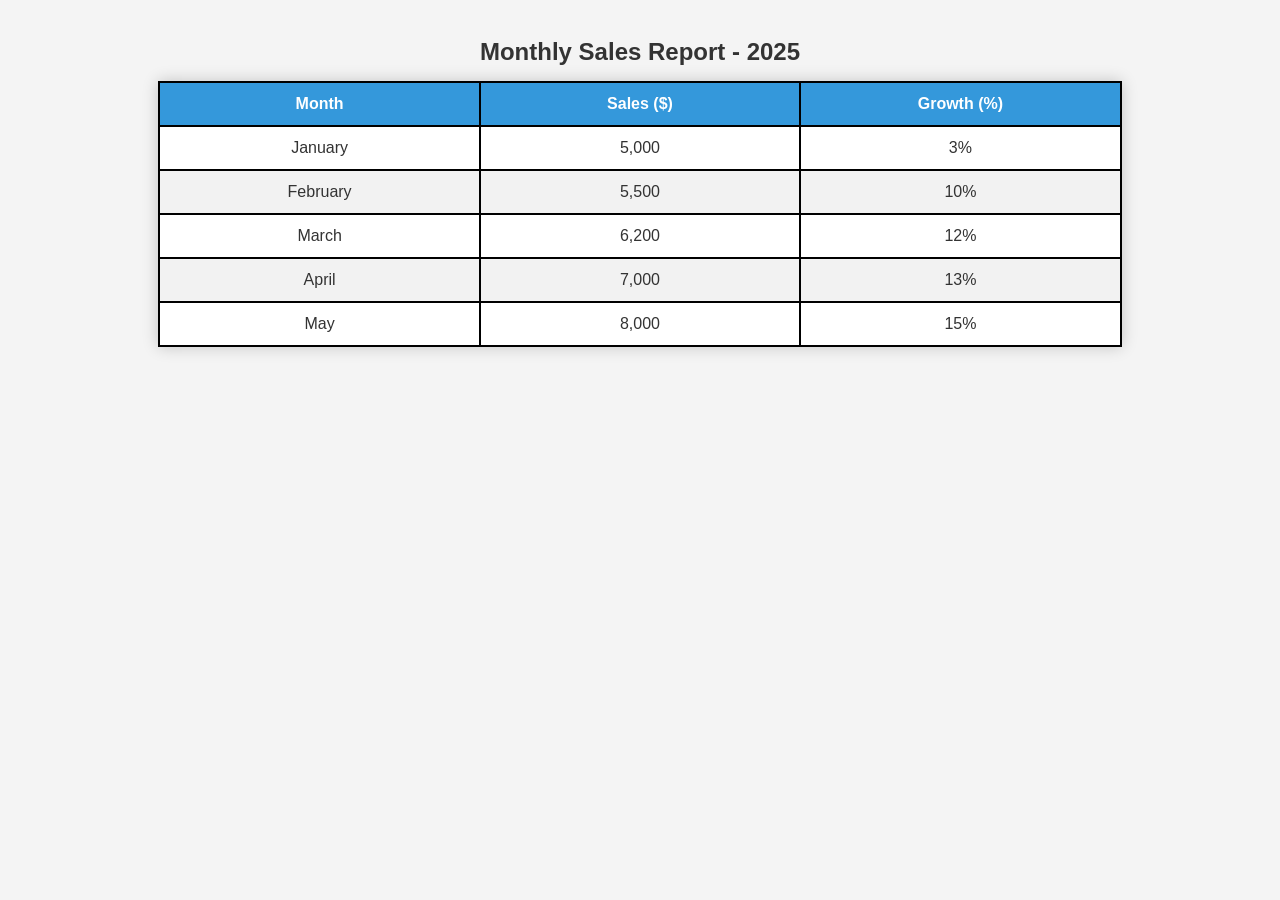
<file: CSS Excercise/Excercise 3/index.html>
<!DOCTYPE html>
<html lang="en">

<head>
  <meta charset="UTF-8">
  <meta name="viewport" content="width=device-width, initial-scale=1.0">
  <title>Monthly Sales Report</title>
  <style>
    /* General Body Styling */
body {
  font-family: Arial, sans-serif;
  background-color: #f4f4f4;
  padding: 30px;
}

/* Table Styling */
table {
  width: 80%;
  margin: auto;
  border-collapse: collapse;       /* Handles borders */
  table-layout: fixed;             /* Fixed layout */
  background-color: #fff;
  box-shadow: 0 0 15px rgba(0, 0, 0, 0.2);
  border:  2px solid black;
}

/* Caption Styling */
caption {
  caption-side: top;
  font-size: 24px;
  font-weight: bold;
  margin-bottom: 15px;
  color: #333;
}

/* Header Styling */
th {
  border:  2px solid black;
  background-color: #3498db;
  color: white;
  padding: 12px;
  text-align: center;
}

/* Zebra Striping */
tbody tr:nth-child(even) {
  background-color: #f2f2f2;
}

tbody tr:nth-child(odd) {
  background-color: #ffffff;
}

/* Hover Effect */
tbody tr:hover {
  background-color: #dff9fb;
  cursor: pointer;
}

/* Cell Padding and Alignment */
td {
  padding: 12px;
  text-align: center;
  color: #333;
  border: 1px solid #ddd;
  border:  2px solid black;
}

  </style>
</head>

<body>

  <table>
    <caption>Monthly Sales Report - 2025</caption>
    <thead>
      <tr>
        <th>Month</th>
        <th>Sales ($)</th>
        <th>Growth (%)</th>
      </tr>
    </thead>
    <tbody>
      <tr>
        <td>January</td>
        <td>5,000</td>
        <td>3%</td>
      </tr>
      <tr>
        <td>February</td>
        <td>5,500</td>
        <td>10%</td>
      </tr>
      <tr>
        <td>March</td>
        <td>6,200</td>
        <td>12%</td>
      </tr>
      <tr>
        <td>April</td>
        <td>7,000</td>
        <td>13%</td>
      </tr>
      <tr>
        <td>May</td>
        <td>8,000</td>
        <td>15%</td>
      </tr>
    </tbody>
  </table>

</body>

</html>
</file>
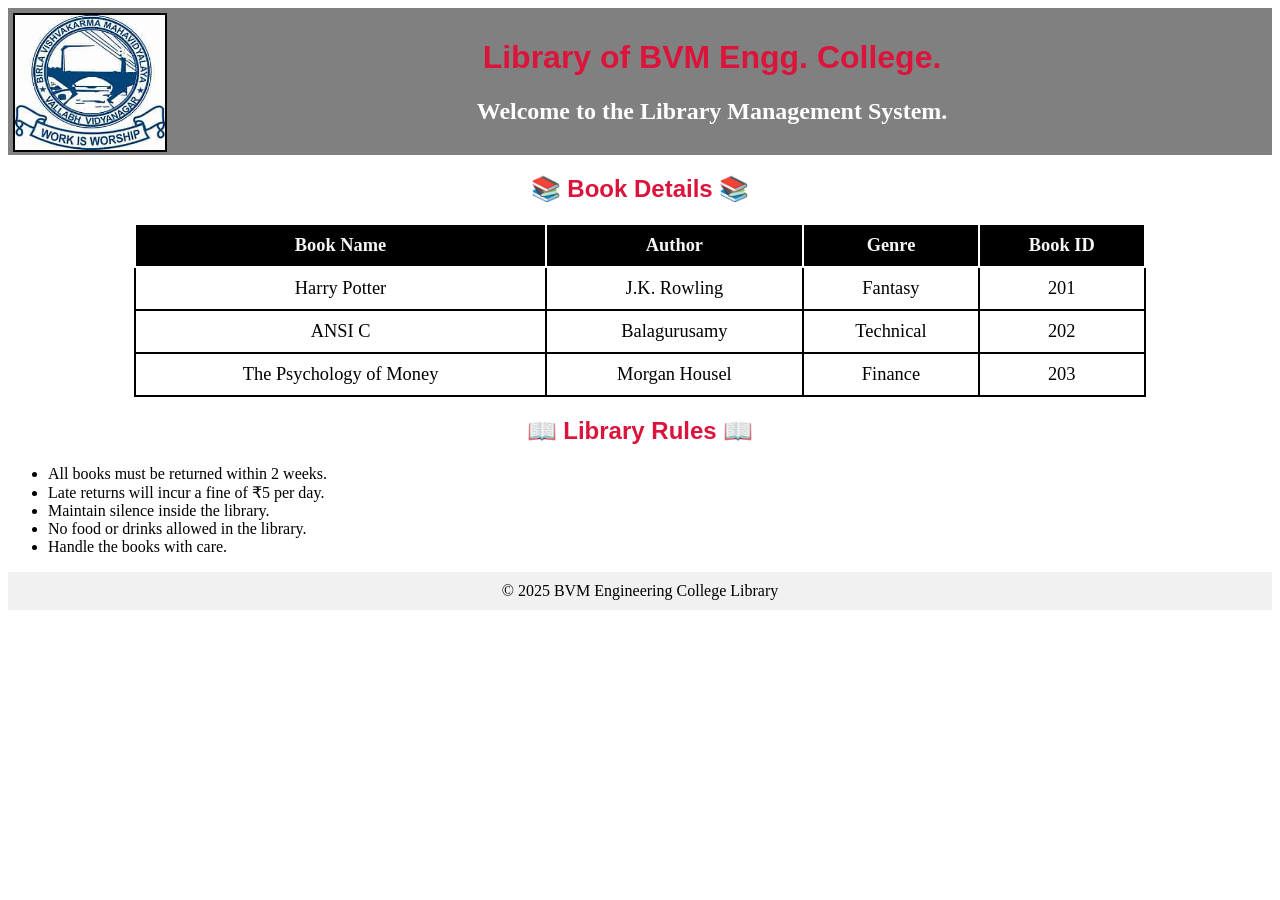
<file: CSS Practical/Practical 1/index.html>
<!DOCTYPE html>
<html lang="en">

<head>
    <meta charset="UTF-8">
    <meta name="viewport" content="width=device-width, initial-scale=1.0">
    <title>Library Management System</title>
    <link rel="stylesheet" href="style.css">
</head>

<body>
    <header>
        <img src="bvm.jpg" alt="BVM Logo" height="135px" width="150px">
        <h1>Library of BVM Engg. College.</h1>
        <h2>Welcome to the Library Management System.</h2>
    </header>

    <main>
        <section>
            <h1>📚 Book Details 📚</h1>
            <table>
                <thead>
                    <tr>
                        <th>Book Name</th>
                        <th>Author</th>
                        <th>Genre</th>
                        <th>Book ID</th>
                    </tr>
                </thead>
                <tbody>
                    <tr>
                        <td>Harry Potter</td>
                        <td>J.K. Rowling</td>
                        <td>Fantasy</td>
                        <td>201</td>
                    </tr>
                    <tr>
                        <td>ANSI C</td>
                        <td>Balagurusamy</td>
                        <td>Technical</td>
                        <td>202</td>
                    </tr>
                    <tr>
                        <td>The Psychology of Money</td>
                        <td>Morgan Housel</td>
                        <td>Finance</td>
                        <td>203</td>
                    </tr>
                </tbody>
            </table>

            <h1>📖 Library Rules 📖</h1>
            <ul>
                <li>All books must be returned within 2 weeks.</li>
                <li>Late returns will incur a fine of ₹5 per day.</li>
                <li>Maintain silence inside the library.</li>
                <li>No food or drinks allowed in the library.</li>
                <li>Handle the books with care.</li>
            </ul>
        </section>
    </main>

    <footer>
        <p style="text-align:center; padding: 10px;">&copy; 2025 BVM Engineering College Library</p>
    </footer>
</body>

</html>
</file>
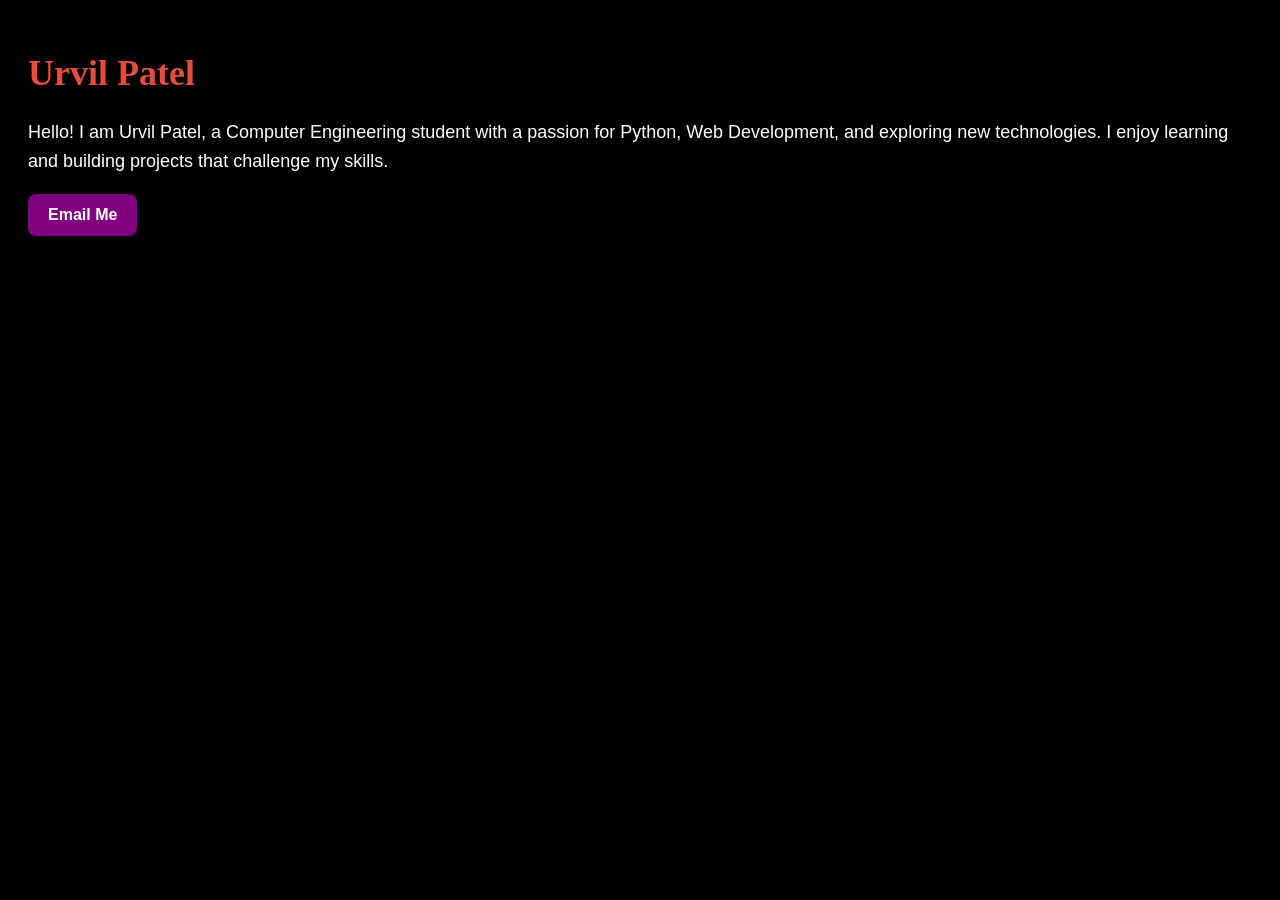
<file: CSS Practical/csspractical1.html>
<!DOCTYPE html>
<html lang="en">

<head>
    <meta charset="UTF-8">
    <meta name="viewport" content="width=device-width, initial-scale=1.0">
    <title>Personal Profile</title>

    <!-- Internal CSS -->
    <style>
        body {
            background-color: black;
            font-family: Arial, sans-serif;
            padding: 20px;
        }

        h1 {
            font-family: 'Georgia', serif;
            font-size: 36px;
        }

        .bio {
            color: white;
            font-size: 18px;
            line-height: 1.6;
        }

        .bio:hover {            /*hover effect for bio */
            background-color: white;
            color: black;
            padding: 10px;
            border-radius: 5px;
            transition: 0.3s;
        }

        #email {
            color: white;
            background-color: purple;
            padding: 12px 20px;
            border-radius: 8px;
            text-decoration: none;
            font-size: 16px;
            font-weight: bold;
            display: inline-block;
            transition: background-color 0.3s, transform 0.3s;
            box-shadow: 0 4px 8px rgba(0,0,0,0.5);
        }

        #email:hover {
            background-color: #8e44ad;
            transform: scale(1.1); /* for straching button*/
        }
    </style>
</head>

<body>
    <!-- Inline CSS to color the name -->
    <h1><span style="color: #e74c3c;">Urvil Patel</span></h1>

    <p class="bio">Hello! I am Urvil Patel, a Computer Engineering student with a passion for Python, Web Development,
        and exploring new technologies. I enjoy learning and building projects that challenge my skills.</p>

    <!-- Email as a Button -->
    <a href="mailto:uvpatel7271@gmail.com" id="email">Email Me</a>

</body>

</html>
</file>
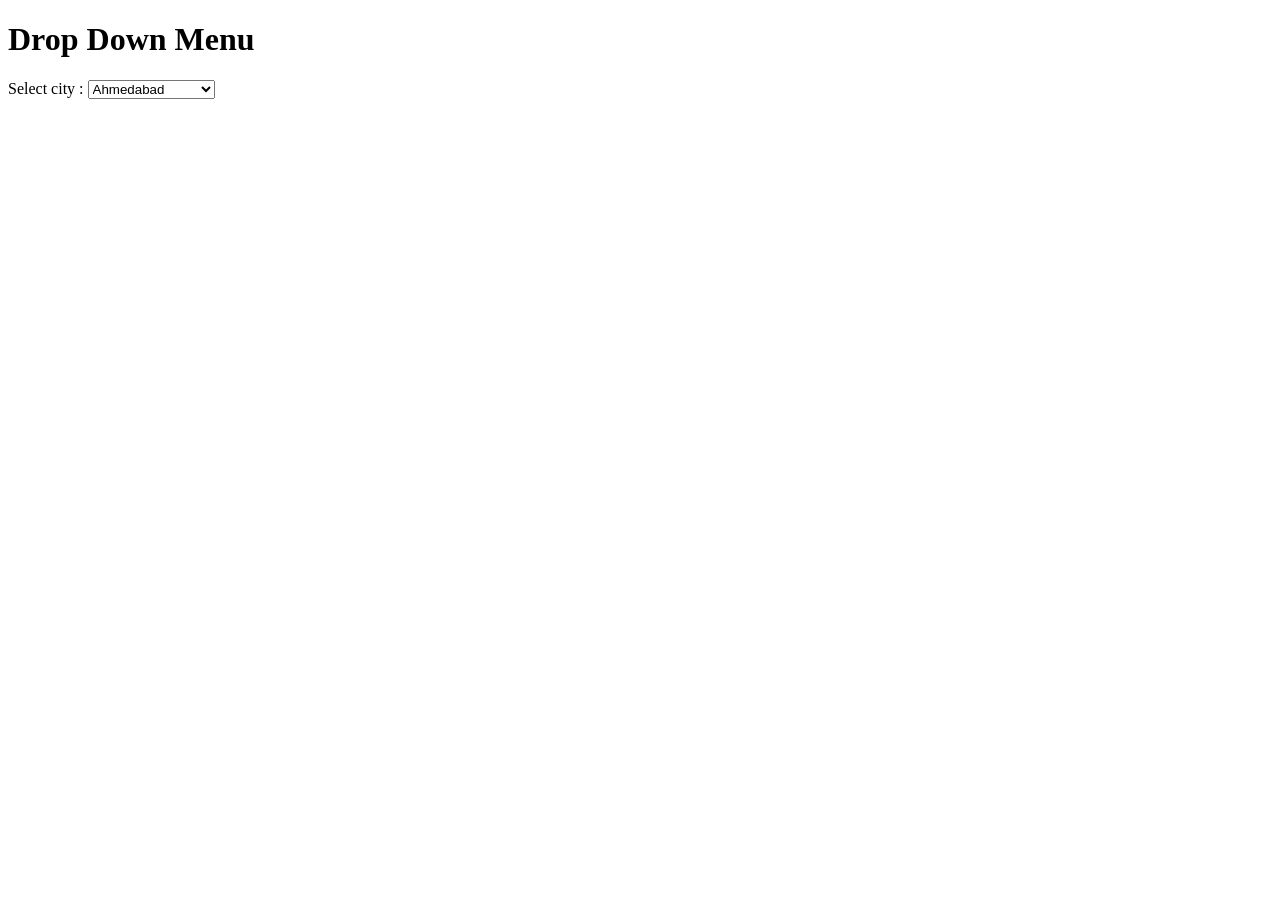
<file: HTML Excercise/drop_down.html>
<!DOCTYPE html>
<html lang="en">
  <head>
    <meta charset="UTF-8" />
    <meta name="viewport" content="width=device-width, initial-scale=1.0" />
    <title>Document</title>
  </head>
  <body>
    <h1>Drop Down Menu</h1>
    <label for="city">Select city : </label>
    <select name="city" id="1">
      <option value="city">Ahmedabad</option>
      <option value="city">Rajkot</option>
      <option value="city">Jamnagar</option>
      <option value="city">Jam-khambhaliya</option>
      <option value="city">Anklav</option>
      <option value="city">Anand</option>
    </select>
  </body>
</html>
</file>
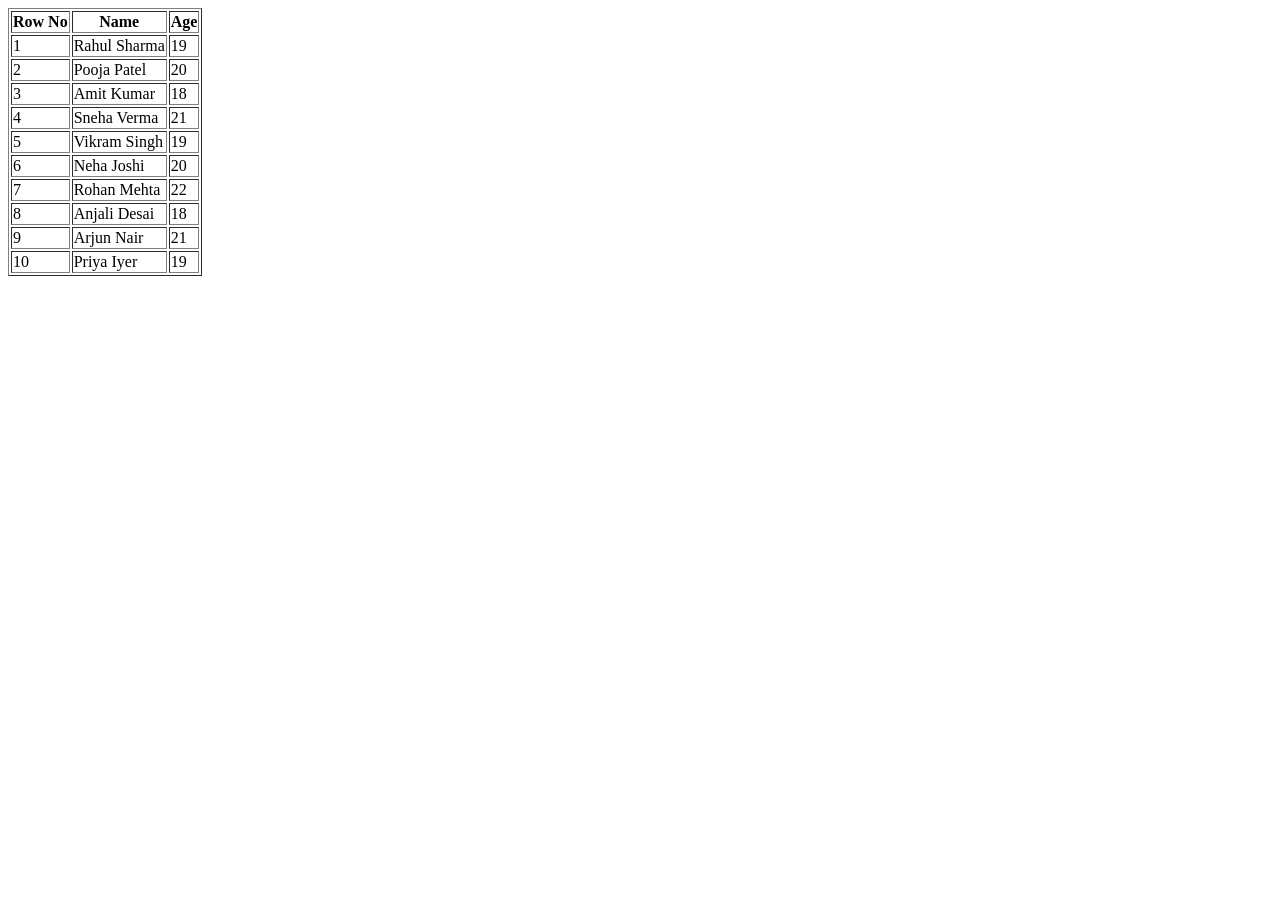
<file: HTML Excercise/ex-4.html>
<!DOCTYPE html>
<html lang="en">
  <head>
    <meta charset="UTF-8" />
    <meta name="viewport" content="width=device-width, initial-scale=1.0" />
    <title>Student Table</title>
  </head>
  <body>
    <table border="1">
      <tr>
        <th>Row No</th>
        <th>Name</th>
        <th>Age</th>
      </tr>
      <tr>
        <td>1</td>
        <td>Rahul Sharma</td>
        <td>19</td>
      </tr>
      <tr>
        <td>2</td>
        <td>Pooja Patel</td>
        <td>20</td>
      </tr>
      <tr>
        <td>3</td>
        <td>Amit Kumar</td>
        <td>18</td>
      </tr>
      <tr>
        <td>4</td>
        <td>Sneha Verma</td>
        <td>21</td>
      </tr>
      <tr>
        <td>5</td>
        <td>Vikram Singh</td>
        <td>19</td>
      </tr>
      <tr>
        <td>6</td>
        <td>Neha Joshi</td>
        <td>20</td>
      </tr>
      <tr>
        <td>7</td>
        <td>Rohan Mehta</td>
        <td>22</td>
      </tr>
      <tr>
        <td>8</td>
        <td>Anjali Desai</td>
        <td>18</td>
      </tr>
      <tr>
        <td>9</td>
        <td>Arjun Nair</td>
        <td>21</td>
      </tr>
      <tr>
        <td>10</td>
        <td>Priya Iyer</td>
        <td>19</td>
      </tr>
    </table>
  </body>
</html>
</file>
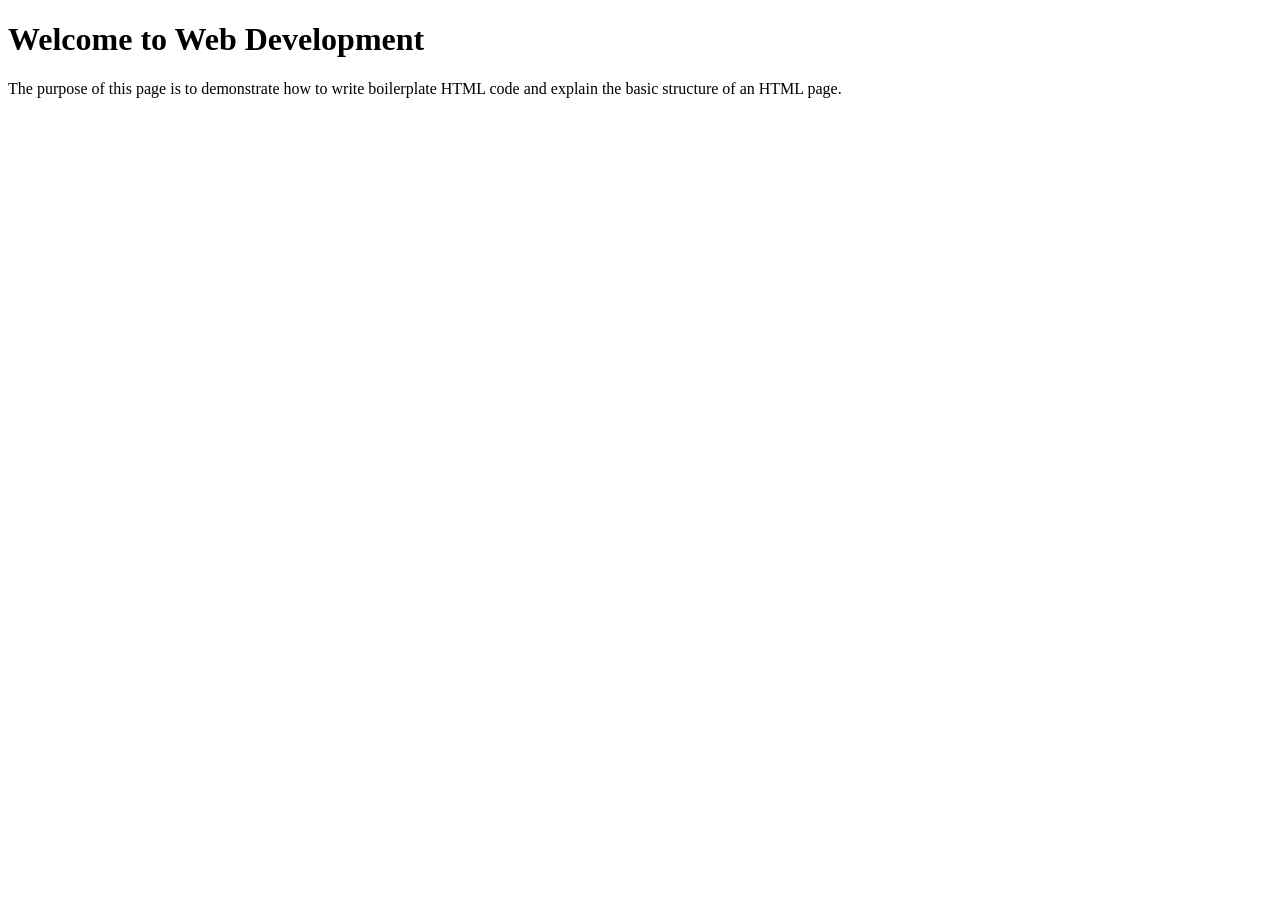
<file: HTML Excercise/ex1.html>
<!DOCTYPE html>
<html lang="en">
  <head>
    <meta charset="UTF-8" />
    <meta name="viewport" content="width=device-width, initial-scale=1.0" />
    <title>Exercise 1</title>
  </head>
  <body>
    <h1>Welcome to Web Development</h1>

    <p>
      The purpose of this page is to demonstrate how to write boilerplate HTML code and explain the basic structure of an HTML page.
    </p>
  </body>
</html>
</file>
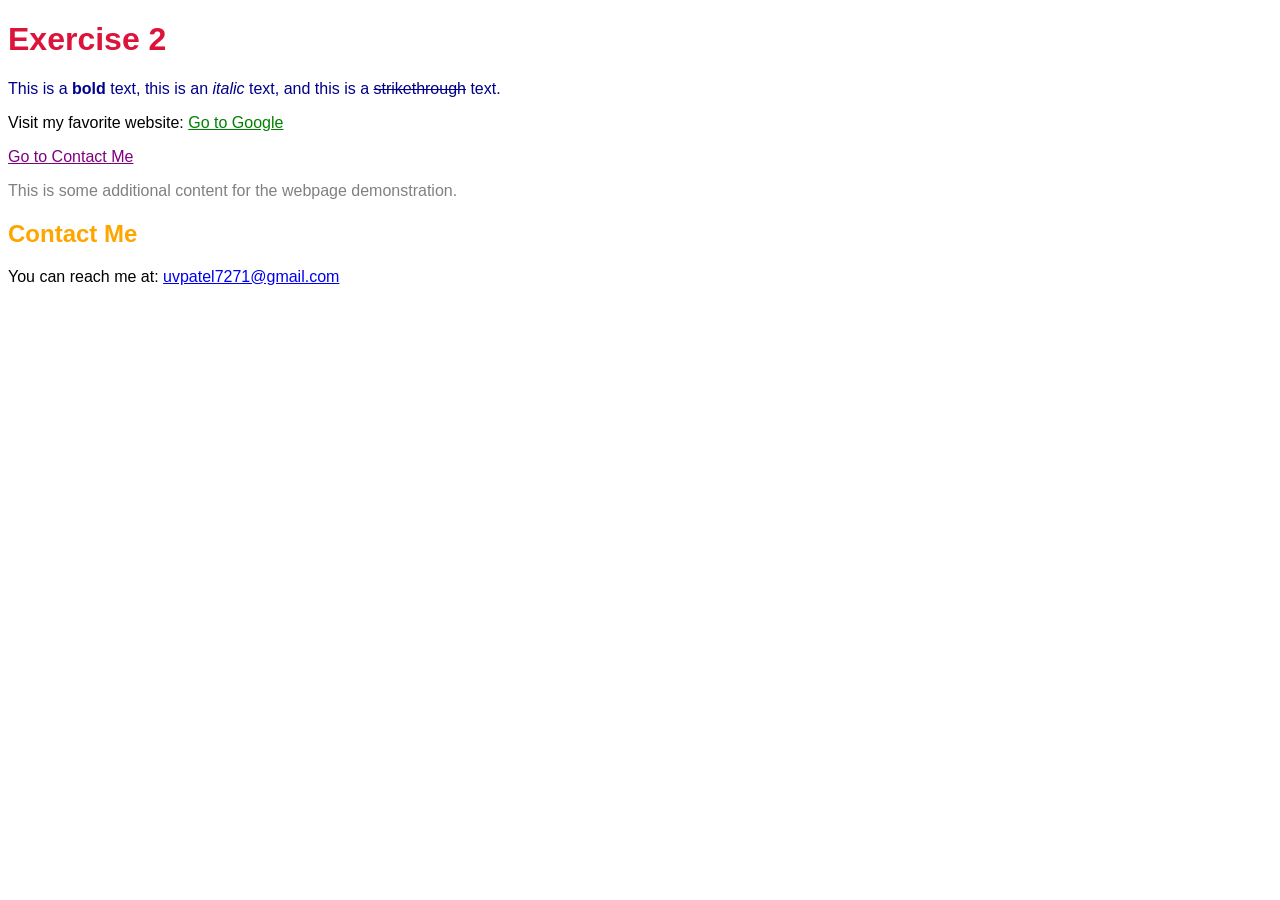
<file: HTML Excercise/ex2.html>
<!DOCTYPE html>
<html lang="en">
<head>
  <meta charset="UTF-8" />
  <meta name="viewport" content="width=device-width, initial-scale=1.0" />
  <title>Exercise - 2</title>
</head>
<body style="font-family: Arial, sans-serif;">

  <!-- Page Title -->
  <h1 style="color: crimson;">Exercise 2</h1>

  <!-- Text Formatting -->
  <p style="color: darkblue;">
    This is a <b>bold</b> text, this is an <i>italic</i> text, and this is a 
    <strike>strikethrough</strike> text.
  </p>

  <!-- Hyperlink that opens in new tab -->
  <p>
    Visit my favorite website: 
    <a href="https://www.google.com" target="_blank" style="color: green;">Go to Google</a>
  </p>

  <!-- Internal link to "Contact Me" section -->
  <p>
    <a href="#contact" style="color: purple;">Go to Contact Me</a>
  </p>

  <!-- Other Content -->
  <p style="color: gray;">This is some additional content for the webpage demonstration.</p>

  <!-- Contact Me Section -->
  <h2 id="contact" style="color: orange;">Contact Me</h2>
  <p style="color: black;">
    You can reach me at: <a href="mailto:uvpatel7271@gmail.com">uvpatel7271@gmail.com</a>
  </p>

</body>
</html>
</file>
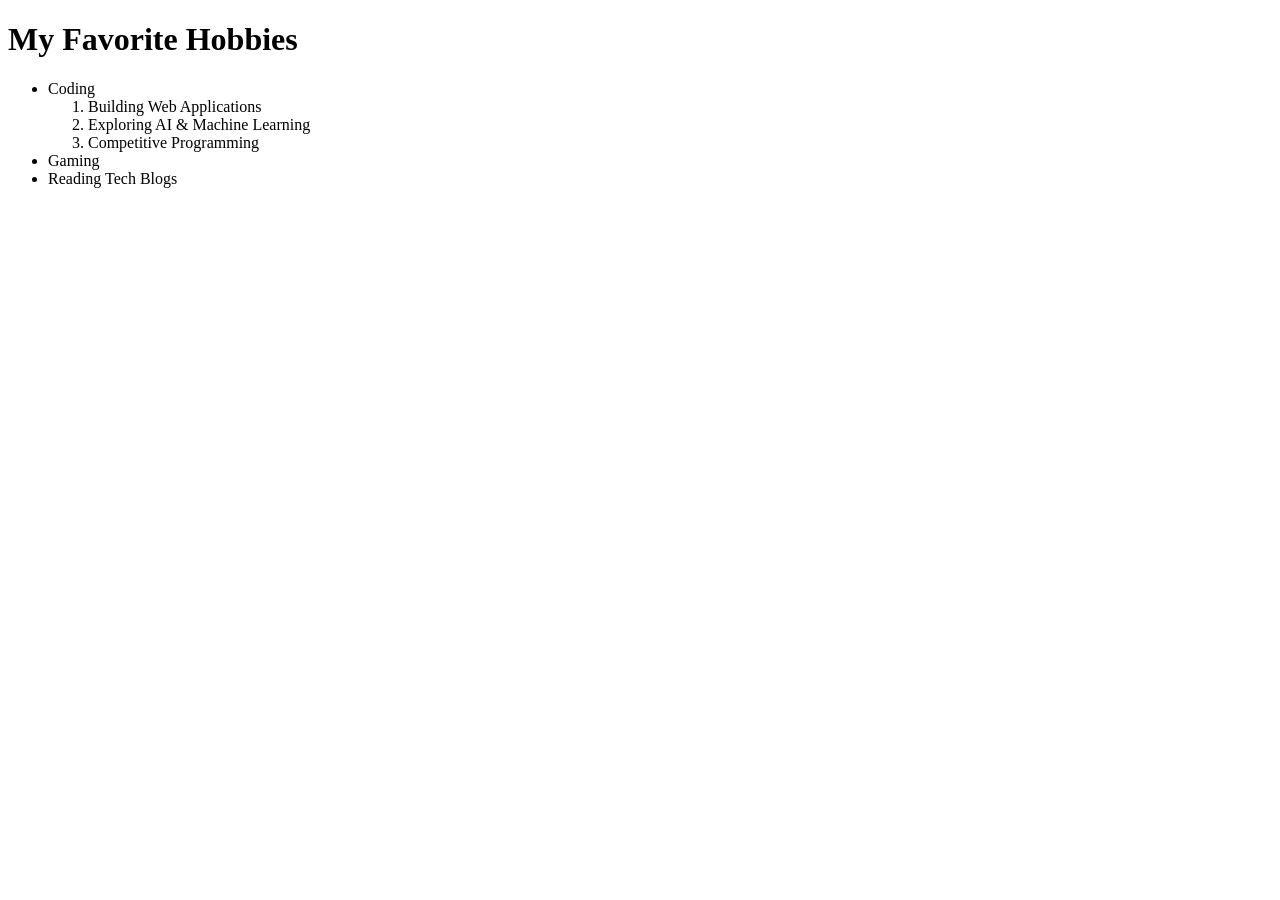
<file: HTML Excercise/ex3.html>
<!DOCTYPE html>
<html lang="en">
<head>
  <meta charset="UTF-8" />
  <meta name="viewport" content="width=device-width, initial-scale=1.0" />
  <title>My Hobbies</title>
</head>
<body>
  <h1>My Favorite Hobbies</h1>

  <ul>
    <li>
      Coding
      <ol>
        <li>Building Web Applications</li>
        <li>Exploring AI & Machine Learning</li>
        <li>Competitive Programming</li>
      </ol>
    </li>
    <li>Gaming</li>
    <li>Reading Tech Blogs</li>
  </ul>
</body>
</html>
</file>
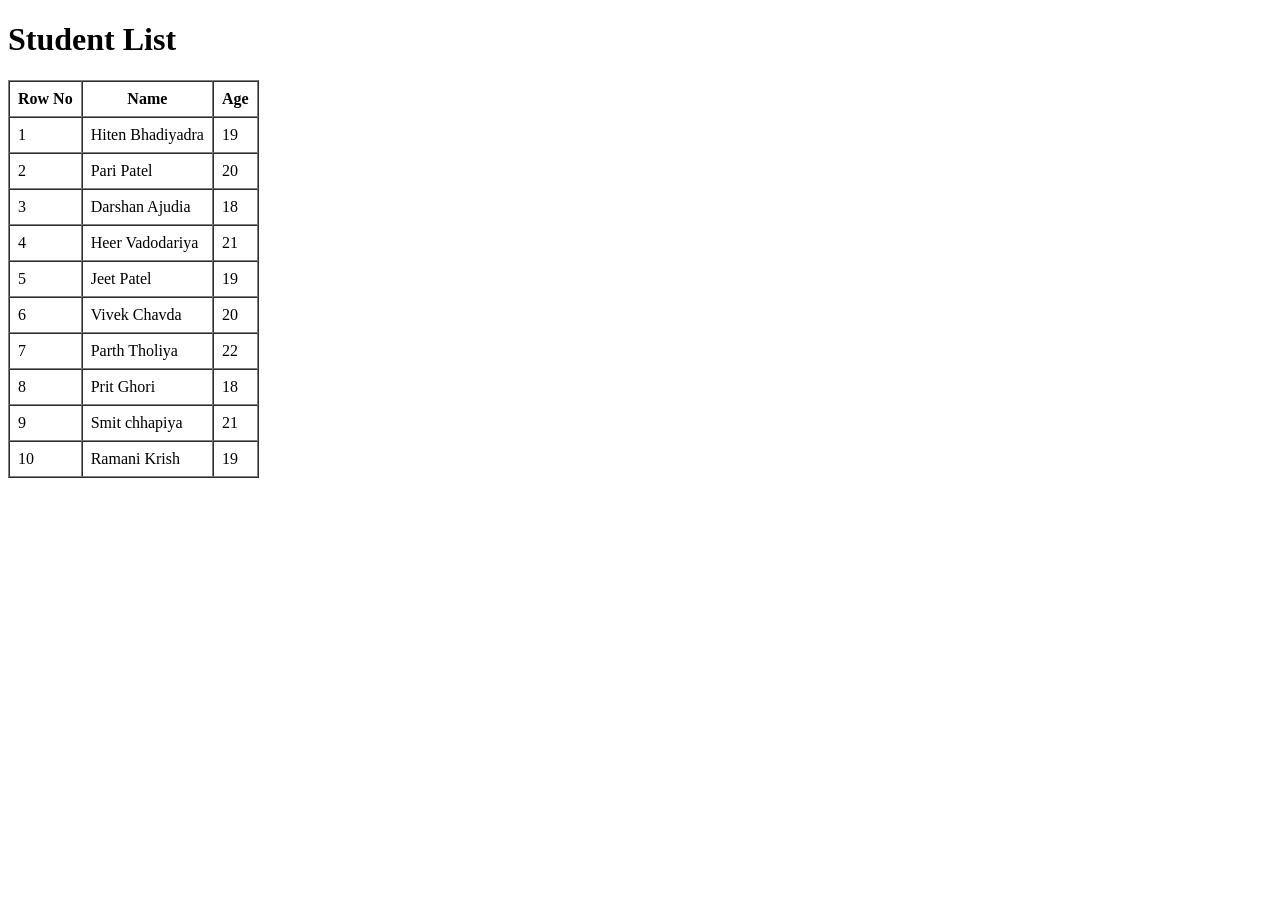
<file: HTML Excercise/ex4.html>
<!DOCTYPE html>
<html lang="en">

<head>
  <meta charset="UTF-8">
  <meta name="viewport" content="width=device-width, initial-scale=1.0">
  <title>Student Table</title>
</head>

<body>

  <h1>Student List</h1>

  <table border="1" cellpadding="8" cellspacing="0">
    <tr>
      <th>Row No</th>
      <th>Name</th>
      <th>Age</th>
    </tr>
    <tr>
      <td>1</td>
      <td>Hiten Bhadiyadra</td>
      <td>19</td>
    </tr>
    <tr>
      <td>2</td>
      <td>Pari Patel</td>
      <td>20</td>
    </tr>
    <tr>
      <td>3</td>
      <td>Darshan Ajudia</td>
      <td>18</td>
    </tr>
    <tr>
      <td>4</td>
      <td>Heer Vadodariya</td>
      <td>21</td>
    </tr>
    <tr>
      <td>5</td>
      <td>Jeet Patel</td>
      <td>19</td>
    </tr>
    <tr>
      <td>6</td>
      <td>Vivek Chavda      </td>
      <td>20</td>
    </tr>
    <tr>
      <td>7</td>
      <td>Parth Tholiya</td>
      <td>22</td>
    </tr>
    <tr>
      <td>8</td>
      <td>Prit Ghori</td>
      <td>18</td>
    </tr>
    <tr>
      <td>9</td>
      <td>Smit chhapiya</td>
      <td>21</td>
    </tr>
    <tr>
      <td>10</td>
      <td>Ramani Krish</td>
      <td>19</td>
    </tr>
  </table>

</body>

</html>
</file>
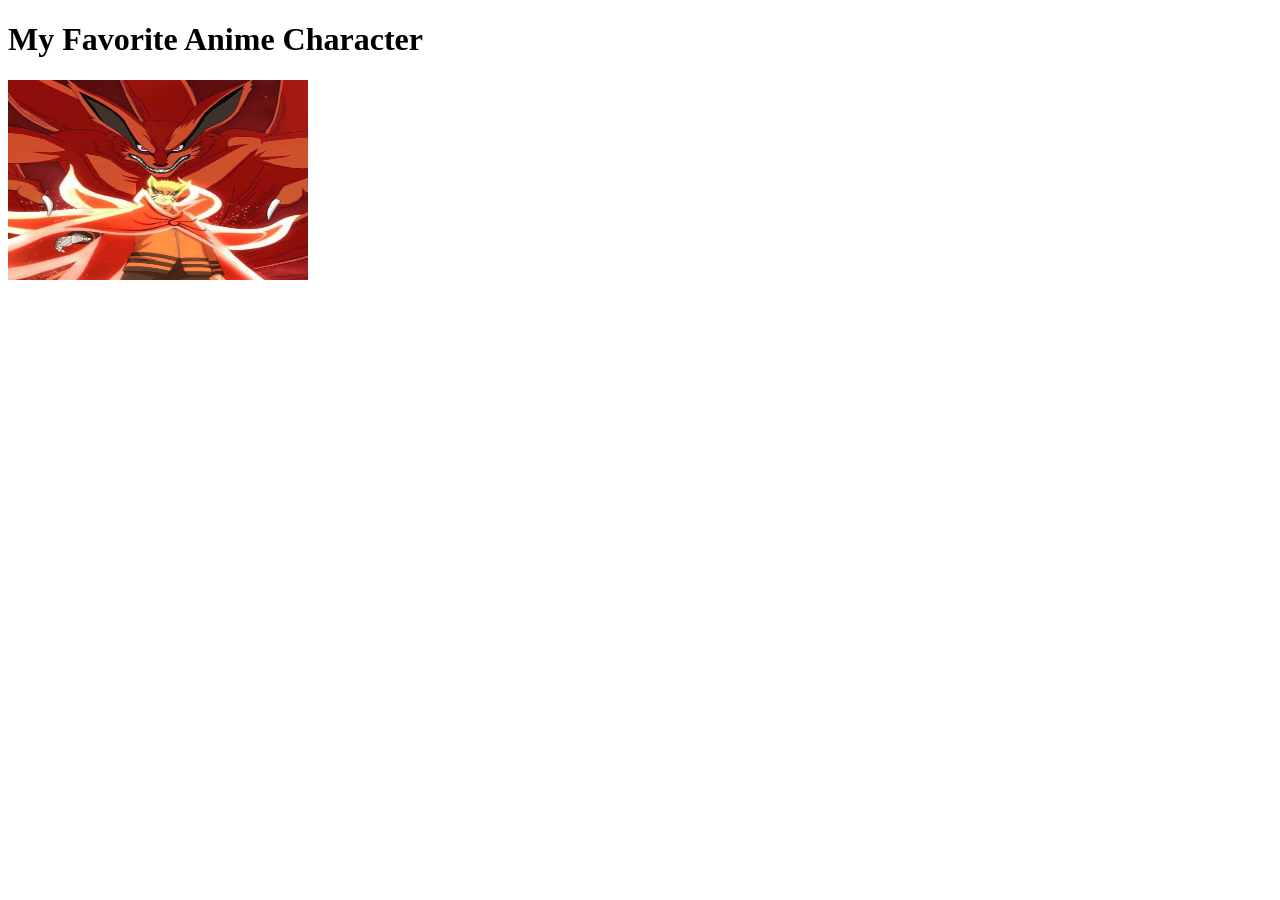
<file: HTML Excercise/ex5.html>
<!DOCTYPE html>
<html lang="en">

<head>
  <meta charset="UTF-8" />
  <meta name="viewport" content="width=device-width, initial-scale=1.0" />
  <title>Exercise - 5</title>
</head>

<body>
  <h1>My Favorite Anime Character</h1>
  <img 
    src="naruto and kurama 2.jpg" 
    alt="Naruto standing with Kurama" 
    width="300px" 
    height="200px" 
  />
</body>

</html>
</file>
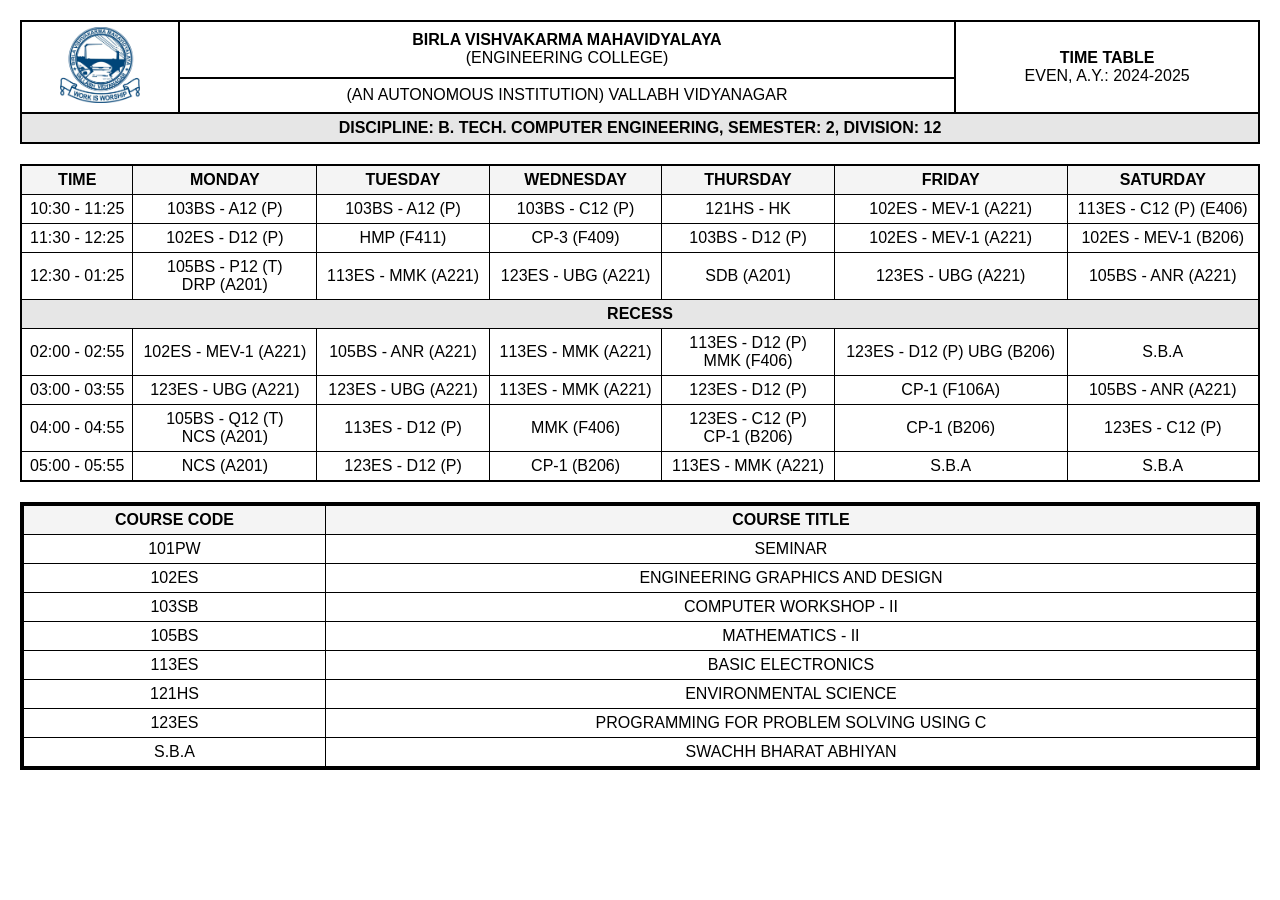
<file: HTML Practical/Practical 2.html>
<!DOCTYPE html>
<html lang="en">
  <head>
    <meta charset="UTF-8" />
    <meta name="viewport" content="width=device-width, initial-scale=1.0" />
    <title>Timetable</title>
    <style>
      body {
        font-family: Arial, sans-serif;
        margin: 20px;
      }
      .header {
        width: 100%;
        border-collapse: collapse;
        margin-bottom: 20px;
      }
      .header td {
        border: 2px solid black;
        text-align: center;
        padding: 5px;
      }
      table {
        width: 100%;
        border-collapse: collapse;
        border: 2px solid black;
      }
      th,
      td {
        border: 1px solid black;
        text-align: center;
        padding: 5px;
      }
      th {
        background-color: #f4f4f4;
        font-weight: bold;
      }
      td[colspan] {
        background-color: #e6e6e6;
        font-weight: bold;
      }
      .course-code-section {
        margin-top: 20px;
        border: 2px solid black;
      }
    </style>
  </head>
  <body>
    <table class="header">
      <tr>
        <td rowspan="2">
          <img
            src="bvm-logo-1.png"
            alt="BVM Logo"
            style="width: 80px; height: auto"
          />
        </td>
        <td>
          <b>BIRLA VISHVAKARMA MAHAVIDYALAYA</b><br />(ENGINEERING COLLEGE)
        </td>
        <td rowspan="2"><b>TIME TABLE</b><br />EVEN, A.Y.: 2024-2025</td>
      </tr>
      <tr>
        <td>(AN AUTONOMOUS INSTITUTION) VALLABH VIDYANAGAR</td>
      </tr>
      <tr>
        <td colspan="3">
          <b
            >DISCIPLINE: B. TECH. COMPUTER ENGINEERING, SEMESTER: 2, DIVISION:
            12</b
          >
        </td>
      </tr>
    </table>

    <table>
      <thead>
        <tr>
          <th>TIME</th>
          <th>MONDAY</th>
          <th>TUESDAY</th>
          <th>WEDNESDAY</th>
          <th>THURSDAY</th>
          <th>FRIDAY</th>
          <th>SATURDAY</th>
        </tr>
      </thead>
      <tbody>
        <tr>
          <td>10:30 - 11:25</td>
          <td>103BS - A12 (P)</td>
          <td>103BS - A12 (P)</td>
          <td>103BS - C12 (P)</td>
          <td>121HS - HK</td>
          <td>102ES - MEV-1 (A221)</td>
          <td>113ES - C12 (P) (E406)</td>
        </tr>
        <tr>
          <td>11:30 - 12:25</td>
          <td>102ES - D12 (P)</td>
          <td>HMP (F411)</td>
          <td>CP-3 (F409)</td>
          <td>103BS - D12 (P)</td>
          <td>102ES - MEV-1 (A221)</td>
          <td>102ES - MEV-1 (B206)</td>
        </tr>
        <tr>
          <td>12:30 - 01:25</td>
          <td>105BS - P12 (T)<br />DRP (A201)</td>
          <td>113ES - MMK (A221)</td>
          <td>123ES - UBG (A221)</td>
          <td>SDB (A201)</td>
          <td>123ES - UBG (A221)</td>
          <td>105BS - ANR (A221)</td>
        </tr>
        <tr>
          <td colspan="7">RECESS</td>
        </tr>
        <tr>
          <td>02:00 - 02:55</td>
          <td>102ES - MEV-1 (A221)</td>
          <td>105BS - ANR (A221)</td>
          <td>113ES - MMK (A221)</td>
          <td>113ES - D12 (P)<br />MMK (F406)</td>
          <td>123ES - D12 (P) UBG (B206)</td>
          <td>S.B.A</td>
        </tr>
        <tr>
          <td>03:00 - 03:55</td>
          <td>123ES - UBG (A221)</td>
          <td>123ES - UBG (A221)</td>
          <td>113ES - MMK (A221)</td>
          <td>123ES - D12 (P)</td>
          <td>CP-1 (F106A)</td>
          <td>105BS - ANR (A221)</td>
        </tr>
        <tr>
          <td>04:00 - 04:55</td>
          <td>105BS - Q12 (T)<br />NCS (A201)</td>
          <td>113ES - D12 (P)</td>
          <td>MMK (F406)</td>
          <td>123ES - C12 (P)<br />CP-1 (B206)</td>
          <td>CP-1 (B206)</td>
          <td>123ES - C12 (P)</td>
        </tr>
        <tr>
          <td>05:00 - 05:55</td>
          <td>NCS (A201)</td>
          <td>123ES - D12 (P)</td>
          <td>CP-1 (B206)</td>
          <td>113ES - MMK (A221)</td>
          <td>S.B.A</td>
          <td>S.B.A</td>
        </tr>
      </tbody>
    </table>
    <div class="course-code-section">
      <table>
        <thead>
          <tr>
            <th>COURSE CODE</th>
            <th>COURSE TITLE</th>
          </tr>
        </thead>
        <tbody>
          <tr>
            <td>101PW</td>
            <td>SEMINAR</td>
          </tr>
          <tr>
            <td>102ES</td>
            <td>ENGINEERING GRAPHICS AND DESIGN</td>
          </tr>
          <tr>
            <td>103SB</td>
            <td>COMPUTER WORKSHOP - II</td>
          </tr>
          <tr>
            <td>105BS</td>
            <td>MATHEMATICS - II</td>
          </tr>
          <tr>
            <td>113ES</td>
            <td>BASIC ELECTRONICS</td>
          </tr>
          <tr>
            <td>121HS</td>
            <td>ENVIRONMENTAL SCIENCE</td>
          </tr>
          <tr>
            <td>123ES</td>
            <td>PROGRAMMING FOR PROBLEM SOLVING USING C</td>
          </tr>
          <tr>
            <td>S.B.A</td>
            <td>SWACHH BHARAT ABHIYAN</td>
          </tr>
        </tbody>
      </table>
    </div>
  </body>
</html>
</file>
<file: CSS Practical/Practical 1/style.css>
/* Header Styling */
header {
    background-color: gray;
    color: white;
    text-align: center;
    padding: 10px;
}

/* Image Styling */
img {
    float: left;
    border: 2px solid black;
    margin: -5px;
}

/* Headings Styling */
h1 {
    color: crimson;
    text-align: center;
    font-family: Arial, sans-serif;
}


table {
    width: 80%;
    margin: 20px auto;
    border-collapse: collapse;
    table-layout: auto;
}

th, td {
    border: 2px solid black;
    padding: 10px;
    text-align: center;
    font-size: 18px;
}

table{
    border: 2px solid black;
    margin: 20px auto;
    border-collapse: collapse;
}
table th {
    border: 2px solid white;
}
thead th {
    color: rgb(246, 246, 246);
    background-color: black;
    font-size: 115%;
}

/* Table Body Styling */
tbody td {
    color: black;
    background-color: white;
    font-size: 115%;
}
th{

    border: 4px solid black;
}
th:hover {
    background-color: rgb(197, 55, 55);
    cursor: pointer;
}

td:hover {
    background-color: lightgray;
    cursor: pointer;
}
/* Footer Styling */
footer p {
    text-align: center;
    padding: 10px;
    background-color: #f1f1f1;
}
</file>
